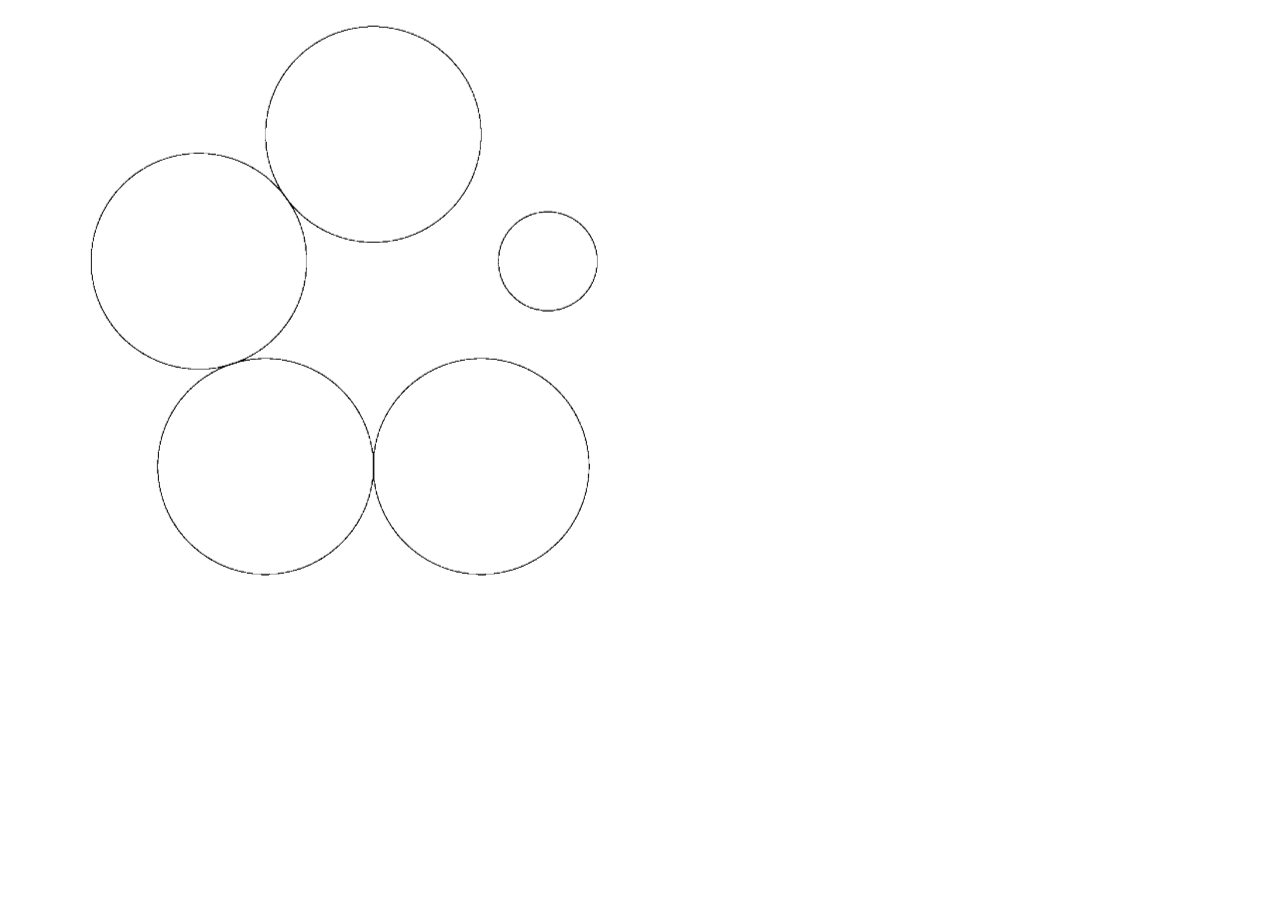
<file: index.html>
<!DOCTYPE html>
<html><head><meta name="GCD" content="YTk3ODQ3ZWZhN2I4NzZmMzBkNTEwYjJlc3c03db32d0ea16181d291ac766ab294"/>
  <meta charset="utf-8">
  <title>undefined</title>
  <meta name="generator" content="Google Web Designer 4.2.0.0802">
  
  <style type="text/css" id="gwd-text-style">p {
    margin: 0px;
}
h1 {
    margin: 0px;
}
h2 {
    margin: 0px;
}
h3 {
    margin: 0px;
}</style>
  <style type="text/css">html,
body {
    width: 100%;
    height: 100%;
    margin: 0px;
}
body {
    background-color: transparent;
    transform: matrix3d(1, 0, 0, 0, 0, 1, 0, 0, 0, 0, 1, 0, 0, 0, 0, 1);
    -webkit-transform: matrix3d(1, 0, 0, 0, 0, 1, 0, 0, 0, 0, 1, 0, 0, 0, 0, 1);
    -moz-transform: matrix3d(1, 0, 0, 0, 0, 1, 0, 0, 0, 0, 1, 0, 0, 0, 0, 1);
    perspective: 1400px;
    -webkit-perspective: 1400px;
    -moz-perspective: 1400px;
    transform-style: preserve-3d;
    -webkit-transform-style: preserve-3d;
    -moz-transform-style: preserve-3d;
}
.gwd-img-1res {
    position: absolute;
    width: 869px;
    height: 939px;
    left: 258px;
    top: -148px;
    transform-style: preserve-3d;
    -webkit-transform-style: preserve-3d;
    -moz-transform-style: preserve-3d;
    pointer-events: auto;
    transform: translate3d(0px, 0px, -992px);
    -webkit-transform: translate3d(0px, 0px, -992px);
    -moz-transform: translate3d(0px, 0px, -992px);
}
@keyframes gwd-gen-i47dgwdanimation_gwd-keyframes {
    0% {
        transform: translate3d(0px, 0px, -992px);
        -webkit-transform: translate3d(0px, 0px, -992px);
        -moz-transform: translate3d(0px, 0px, -992px);
        animation-timing-function: linear;
        -webkit-animation-timing-function: linear;
        -moz-animation-timing-function: linear;
    }
    100% {
        transform: translate3d(0px, 0px, -992px);
        -webkit-transform: translate3d(0px, 0px, -992px);
        -moz-transform: translate3d(0px, 0px, -992px);
        animation-timing-function: linear;
        -webkit-animation-timing-function: linear;
        -moz-animation-timing-function: linear;
    }
}
@-webkit-keyframes gwd-gen-i47dgwdanimation_gwd-keyframes {
    0% {
        -webkit-transform: translate3d(0px, 0px, -992px);
        -webkit-animation-timing-function: linear;
    }
    100% {
        -webkit-transform: translate3d(0px, 0px, -992px);
        -webkit-animation-timing-function: linear;
    }
}
@-moz-keyframes gwd-gen-i47dgwdanimation_gwd-keyframes {
    0% {
        -moz-transform: translate3d(0px, 0px, -992px);
        -moz-animation-timing-function: linear;
    }
    100% {
        -moz-transform: translate3d(0px, 0px, -992px);
        -moz-animation-timing-function: linear;
    }
}
.htmlNoPages .gwd-gen-i47dgwdanimation {
    animation: gwd-gen-i47dgwdanimation_gwd-keyframes 5s linear 0s infinite normal forwards;
    -webkit-animation: gwd-gen-i47dgwdanimation_gwd-keyframes 5s linear 0s infinite normal forwards;
    -moz-animation: gwd-gen-i47dgwdanimation_gwd-keyframes 5s linear 0s infinite normal forwards;
}
.htmlNoPages .gwd-motion-path-lzjq-anim-x {
    animation: gwd-motion-path-lzjq-keys-x 5s linear 0s infinite normal forwards;
    -webkit-animation: gwd-motion-path-lzjq-keys-x 5s linear 0s infinite normal forwards;
    -moz-animation: gwd-motion-path-lzjq-keys-x 5s linear 0s infinite normal forwards;
    transform: translate3d(-558px, 0px, 0px);
    -webkit-transform: translate3d(-558px, 0px, 0px);
    -moz-transform: translate3d(-558px, 0px, 0px);
}
@keyframes gwd-motion-path-lzjq-keys-x {
    0% {
        transform: translate3d(-558px, 0px, 0px);
        -webkit-transform: translate3d(-558px, 0px, 0px);
        -moz-transform: translate3d(-558px, 0px, 0px);
        animation-timing-function: cubic-bezier(0.3682, 0.2976, 0.6805, 0.6532);
        -webkit-animation-timing-function: cubic-bezier(0.3682, 0.2976, 0.6805, 0.6532);
        -moz-animation-timing-function: cubic-bezier(0.3682, 0.2976, 0.6805, 0.6532);
    }
    50% {
        transform: translate3d(202.47px, 0px, 0px);
        -webkit-transform: translate3d(202.47px, 0px, 0px);
        -moz-transform: translate3d(202.47px, 0px, 0px);
    }
    52.5% {
        transform: translate3d(242.4px, 0px, 0px);
        -webkit-transform: translate3d(242.4px, 0px, 0px);
        -moz-transform: translate3d(242.4px, 0px, 0px);
    }
    55% {
        transform: translate3d(280.39px, 0px, 0px);
        -webkit-transform: translate3d(280.39px, 0px, 0px);
        -moz-transform: translate3d(280.39px, 0px, 0px);
        animation-timing-function: cubic-bezier(0.4547, -20.2641, 0.5773, -15.2364);
        -webkit-animation-timing-function: cubic-bezier(0.4547, -20.2641, 0.5773, -15.2364);
        -moz-animation-timing-function: cubic-bezier(0.4547, -20.2641, 0.5773, -15.2364);
    }
    70% {
        transform: translate3d(275.33px, 0px, 0px);
        -webkit-transform: translate3d(275.33px, 0px, 0px);
        -moz-transform: translate3d(275.33px, 0px, 0px);
    }
    72.5% {
        transform: translate3d(239.85px, 0px, 0px);
        -webkit-transform: translate3d(239.85px, 0px, 0px);
        -moz-transform: translate3d(239.85px, 0px, 0px);
        animation-timing-function: cubic-bezier(0.3453, 0.3203, 0.6709, 0.6629);
        -webkit-animation-timing-function: cubic-bezier(0.3453, 0.3203, 0.6709, 0.6629);
        -moz-animation-timing-function: cubic-bezier(0.3453, 0.3203, 0.6709, 0.6629);
    }
    100% {
        transform: translate3d(-201px, 0px, 0px);
        -webkit-transform: translate3d(-201px, 0px, 0px);
        -moz-transform: translate3d(-201px, 0px, 0px);
    }
}
@-webkit-keyframes gwd-motion-path-lzjq-keys-x {
    0% {
        -webkit-transform: translate3d(-558px, 0px, 0px);
        -webkit-animation-timing-function: cubic-bezier(0.3682, 0.2976, 0.6805, 0.6532);
    }
    50% {
        -webkit-transform: translate3d(202.47px, 0px, 0px);
    }
    52.5% {
        -webkit-transform: translate3d(242.4px, 0px, 0px);
    }
    55% {
        -webkit-transform: translate3d(280.39px, 0px, 0px);
        -webkit-animation-timing-function: cubic-bezier(0.4547, -20.2641, 0.5773, -15.2364);
    }
    70% {
        -webkit-transform: translate3d(275.33px, 0px, 0px);
    }
    72.5% {
        -webkit-transform: translate3d(239.85px, 0px, 0px);
        -webkit-animation-timing-function: cubic-bezier(0.3453, 0.3203, 0.6709, 0.6629);
    }
    100% {
        -webkit-transform: translate3d(-201px, 0px, 0px);
    }
}
@-moz-keyframes gwd-motion-path-lzjq-keys-x {
    0% {
        -moz-transform: translate3d(-558px, 0px, 0px);
        -moz-animation-timing-function: cubic-bezier(0.3682, 0.2976, 0.6805, 0.6532);
    }
    50% {
        -moz-transform: translate3d(202.47px, 0px, 0px);
    }
    52.5% {
        -moz-transform: translate3d(242.4px, 0px, 0px);
    }
    55% {
        -moz-transform: translate3d(280.39px, 0px, 0px);
        -moz-animation-timing-function: cubic-bezier(0.4547, -20.2641, 0.5773, -15.2364);
    }
    70% {
        -moz-transform: translate3d(275.33px, 0px, 0px);
    }
    72.5% {
        -moz-transform: translate3d(239.85px, 0px, 0px);
        -moz-animation-timing-function: cubic-bezier(0.3453, 0.3203, 0.6709, 0.6629);
    }
    100% {
        -moz-transform: translate3d(-201px, 0px, 0px);
    }
}
.htmlNoPages .gwd-motion-path-lzjq-anim-y {
    animation: gwd-motion-path-lzjq-keys-y 5s linear 0s infinite normal forwards;
    -webkit-animation: gwd-motion-path-lzjq-keys-y 5s linear 0s infinite normal forwards;
    -moz-animation: gwd-motion-path-lzjq-keys-y 5s linear 0s infinite normal forwards;
    transform: translate3d(0px, -127px, 0px);
    -webkit-transform: translate3d(0px, -127px, 0px);
    -moz-transform: translate3d(0px, -127px, 0px);
}
@keyframes gwd-motion-path-lzjq-keys-y {
    0% {
        transform: translate3d(0px, -127px, 0px);
        -webkit-transform: translate3d(0px, -127px, 0px);
        -moz-transform: translate3d(0px, -127px, 0px);
        animation-timing-function: cubic-bezier(0.2702, 0.3733, 0.5792, 0.7887);
        -webkit-animation-timing-function: cubic-bezier(0.2702, 0.3733, 0.5792, 0.7887);
        -moz-animation-timing-function: cubic-bezier(0.2702, 0.3733, 0.5792, 0.7887);
    }
    32.5% {
        transform: translate3d(0px, 128.68px, 0px);
        -webkit-transform: translate3d(0px, 128.68px, 0px);
        -moz-transform: translate3d(0px, 128.68px, 0px);
        animation-timing-function: cubic-bezier(0.6004, -0.7578, 0.8957, 0.4244);
        -webkit-animation-timing-function: cubic-bezier(0.6004, -0.7578, 0.8957, 0.4244);
        -moz-animation-timing-function: cubic-bezier(0.6004, -0.7578, 0.8957, 0.4244);
    }
    60% {
        transform: translate3d(0px, 49.22px, 0px);
        -webkit-transform: translate3d(0px, 49.22px, 0px);
        -moz-transform: translate3d(0px, 49.22px, 0px);
    }
    62.5% {
        transform: translate3d(0px, 8.76px, 0px);
        -webkit-transform: translate3d(0px, 8.76px, 0px);
        -moz-transform: translate3d(0px, 8.76px, 0px);
    }
    65% {
        transform: translate3d(0px, -30.3px, 0px);
        -webkit-transform: translate3d(0px, -30.3px, 0px);
        -moz-transform: translate3d(0px, -30.3px, 0px);
        animation-timing-function: cubic-bezier(0.1764, 0.4701, 0.527, 0.8279);
        -webkit-animation-timing-function: cubic-bezier(0.1764, 0.4701, 0.527, 0.8279);
        -moz-animation-timing-function: cubic-bezier(0.1764, 0.4701, 0.527, 0.8279);
    }
    100% {
        transform: translate3d(0px, -228px, 0px);
        -webkit-transform: translate3d(0px, -228px, 0px);
        -moz-transform: translate3d(0px, -228px, 0px);
    }
}
@-webkit-keyframes gwd-motion-path-lzjq-keys-y {
    0% {
        -webkit-transform: translate3d(0px, -127px, 0px);
        -webkit-animation-timing-function: cubic-bezier(0.2702, 0.3733, 0.5792, 0.7887);
    }
    32.5% {
        -webkit-transform: translate3d(0px, 128.68px, 0px);
        -webkit-animation-timing-function: cubic-bezier(0.6004, -0.7578, 0.8957, 0.4244);
    }
    60% {
        -webkit-transform: translate3d(0px, 49.22px, 0px);
    }
    62.5% {
        -webkit-transform: translate3d(0px, 8.76px, 0px);
    }
    65% {
        -webkit-transform: translate3d(0px, -30.3px, 0px);
        -webkit-animation-timing-function: cubic-bezier(0.1764, 0.4701, 0.527, 0.8279);
    }
    100% {
        -webkit-transform: translate3d(0px, -228px, 0px);
    }
}
@-moz-keyframes gwd-motion-path-lzjq-keys-y {
    0% {
        -moz-transform: translate3d(0px, -127px, 0px);
        -moz-animation-timing-function: cubic-bezier(0.2702, 0.3733, 0.5792, 0.7887);
    }
    32.5% {
        -moz-transform: translate3d(0px, 128.68px, 0px);
        -moz-animation-timing-function: cubic-bezier(0.6004, -0.7578, 0.8957, 0.4244);
    }
    60% {
        -moz-transform: translate3d(0px, 49.22px, 0px);
    }
    62.5% {
        -moz-transform: translate3d(0px, 8.76px, 0px);
    }
    65% {
        -moz-transform: translate3d(0px, -30.3px, 0px);
        -moz-animation-timing-function: cubic-bezier(0.1764, 0.4701, 0.527, 0.8279);
    }
    100% {
        -moz-transform: translate3d(0px, -228px, 0px);
    }
}
[data-gwd-motion-path-node] {
    position: absolute;
    left: 0px;
    top: 0px;
    width: 100%;
    height: 100%;
    transform-style: preserve-3d;
    -webkit-transform-style: preserve-3d;
    -moz-transform-style: preserve-3d;
    pointer-events: none;
}</style>
  
</head>

<body class="htmlNoPages">
  <div data-gwd-motion-path-node="x" class="gwd-motion-path-lzjq-anim-x"><div data-gwd-motion-path-node="y" class="gwd-motion-path-lzjq-anim-y"><img src="Webp.net-gifmaker.gif" class="gwd-img-1res gwd-gen-i47dgwdanimation"></div></div>


</body></html>
</file>
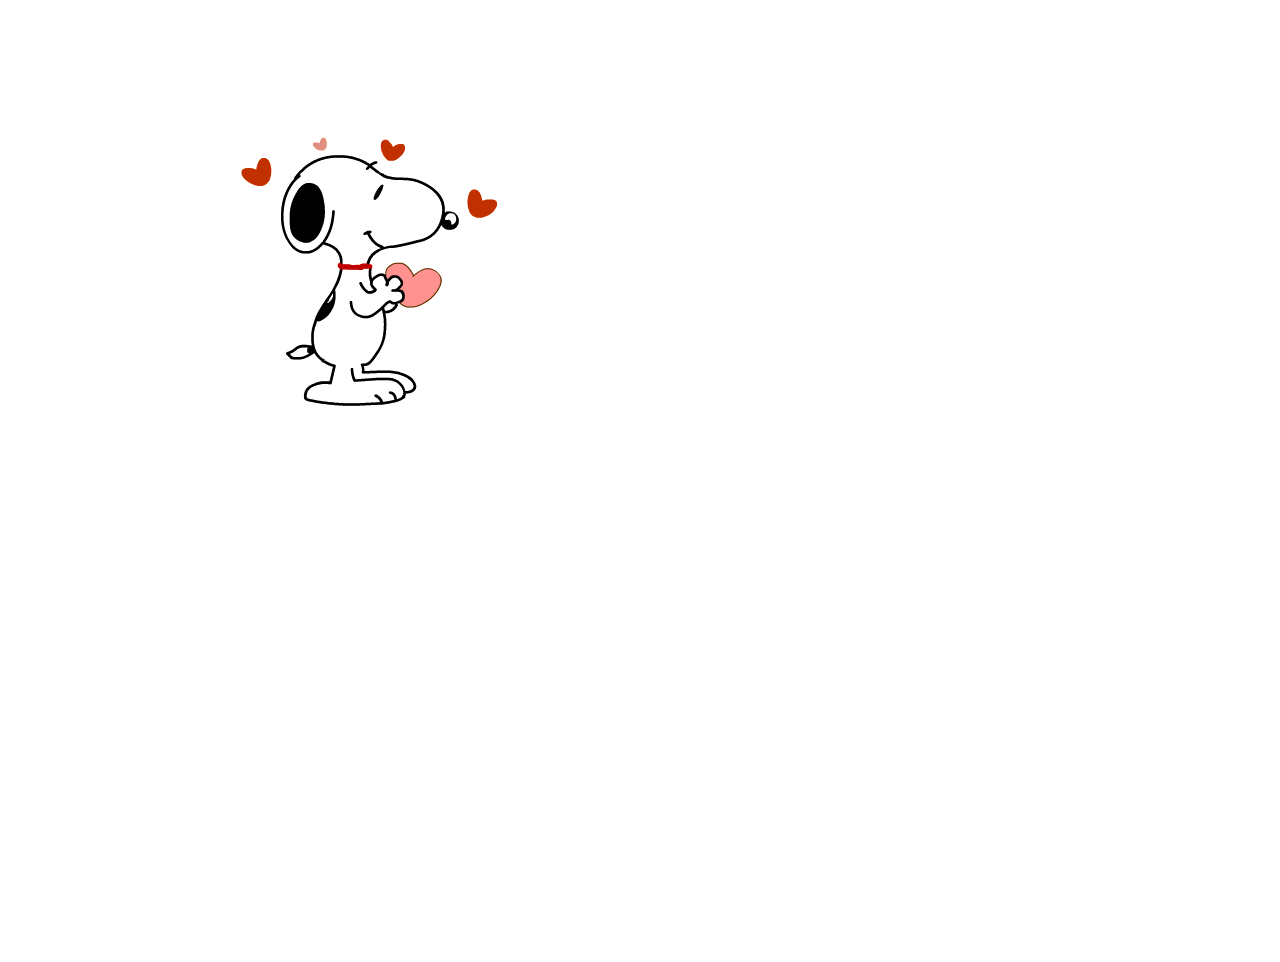
<file: 1/gwd_preview_1/index.html>
<!DOCTYPE html>
<html><head>
  <meta http-equiv="Cache-Control" content="no-cache, no-store, must-revalidate"><meta http-equiv="Pragma" content="no-cache"><meta http-equiv="Expires" content="0"><meta charset="utf-8">
  <title>1</title>
  <meta name="generator" content="Google Web Designer 4.2.0.0802">
  
  <style type="text/css" id="gwd-text-style">p {
    margin: 0px;
}
h1 {
    margin: 0px;
}
h2 {
    margin: 0px;
}
h3 {
    margin: 0px;
}</style>
  <style type="text/css">html,
body {
    width: 100%;
    height: 100%;
    margin: 0px;
}
body {
    background-color: transparent;
    transform: matrix3d(1, 0, 0, 0, 0, 1, 0, 0, 0, 0, 1, 0, 0, 0, 0, 1);
    -webkit-transform: matrix3d(1, 0, 0, 0, 0, 1, 0, 0, 0, 0, 1, 0, 0, 0, 0, 1);
    -moz-transform: matrix3d(1, 0, 0, 0, 0, 1, 0, 0, 0, 0, 1, 0, 0, 0, 0, 1);
    perspective: 1400px;
    -webkit-perspective: 1400px;
    -moz-perspective: 1400px;
    transform-style: preserve-3d;
    -webkit-transform-style: preserve-3d;
    -moz-transform-style: preserve-3d;
}
.gwd-img-9vf8 {
    position: absolute;
    width: 400px;
    height: 300px;
    left: 44px;
    top: 54px;
    transform-style: preserve-3d;
    -webkit-transform-style: preserve-3d;
    -moz-transform-style: preserve-3d;
    pointer-events: auto;
    transform: translate3d(0px, 0px, 0px);
    -webkit-transform: translate3d(0px, 0px, 0px);
    -moz-transform: translate3d(0px, 0px, 0px);
}
.htmlNoPages .gwd-gen-f2wggwdanimation {
    animation: gwd-gen-f2wggwdanimation_gwd-keyframes 3s linear 0s infinite normal forwards;
    -webkit-animation: gwd-gen-f2wggwdanimation_gwd-keyframes 3s linear 0s infinite normal forwards;
    -moz-animation: gwd-gen-f2wggwdanimation_gwd-keyframes 3s linear 0s infinite normal forwards;
}
@keyframes gwd-gen-f2wggwdanimation_gwd-keyframes {
    0% {
        transform: translate3d(0px, 0px, 0px);
        -webkit-transform: translate3d(0px, 0px, 0px);
        -moz-transform: translate3d(0px, 0px, 0px);
        animation-timing-function: linear;
        -webkit-animation-timing-function: linear;
        -moz-animation-timing-function: linear;
    }
    100% {
        transform: translate3d(0px, 0px, -770px);
        -webkit-transform: translate3d(0px, 0px, -770px);
        -moz-transform: translate3d(0px, 0px, -770px);
        animation-timing-function: linear;
        -webkit-animation-timing-function: linear;
        -moz-animation-timing-function: linear;
    }
}
@-webkit-keyframes gwd-gen-f2wggwdanimation_gwd-keyframes {
    0% {
        -webkit-transform: translate3d(0px, 0px, 0px);
        -webkit-animation-timing-function: linear;
    }
    100% {
        -webkit-transform: translate3d(0px, 0px, -770px);
        -webkit-animation-timing-function: linear;
    }
}
@-moz-keyframes gwd-gen-f2wggwdanimation_gwd-keyframes {
    0% {
        -moz-transform: translate3d(0px, 0px, 0px);
        -moz-animation-timing-function: linear;
    }
    100% {
        -moz-transform: translate3d(0px, 0px, -770px);
        -moz-animation-timing-function: linear;
    }
}
.htmlNoPages .gwd-motion-path-1mkw-anim-x {
    animation: gwd-motion-path-1mkw-keys-x 3s linear 0s infinite normal forwards;
    -webkit-animation: gwd-motion-path-1mkw-keys-x 3s linear 0s infinite normal forwards;
    -moz-animation: gwd-motion-path-1mkw-keys-x 3s linear 0s infinite normal forwards;
    transform: translate3d(77px, 0px, 0px);
    -webkit-transform: translate3d(77px, 0px, 0px);
    -moz-transform: translate3d(77px, 0px, 0px);
}
@keyframes gwd-motion-path-1mkw-keys-x {
    0% {
        transform: translate3d(77px, 0px, 0px);
        -webkit-transform: translate3d(77px, 0px, 0px);
        -moz-transform: translate3d(77px, 0px, 0px);
        animation-timing-function: cubic-bezier(0.3447, 0.3221, 0.6758, 0.6576);
        -webkit-animation-timing-function: cubic-bezier(0.3447, 0.3221, 0.6758, 0.6576);
        -moz-animation-timing-function: cubic-bezier(0.3447, 0.3221, 0.6758, 0.6576);
    }
    35% {
        transform: translate3d(628.91px, 0px, 0px);
        -webkit-transform: translate3d(628.91px, 0px, 0px);
        -moz-transform: translate3d(628.91px, 0px, 0px);
    }
    37.5% {
        transform: translate3d(669.56px, 0px, 0px);
        -webkit-transform: translate3d(669.56px, 0px, 0px);
        -moz-transform: translate3d(669.56px, 0px, 0px);
    }
    40% {
        transform: translate3d(708.64px, 0px, 0px);
        -webkit-transform: translate3d(708.64px, 0px, 0px);
        -moz-transform: translate3d(708.64px, 0px, 0px);
        animation-timing-function: cubic-bezier(0.3188, 4.5472, 0.519, 7.046);
        -webkit-animation-timing-function: cubic-bezier(0.3188, 4.5472, 0.519, 7.046);
        -moz-animation-timing-function: cubic-bezier(0.3188, 4.5472, 0.519, 7.046);
    }
    57.5% {
        transform: translate3d(726.61px, 0px, 0px);
        -webkit-transform: translate3d(726.61px, 0px, 0px);
        -moz-transform: translate3d(726.61px, 0px, 0px);
        animation-timing-function: cubic-bezier(0.3588, 0.3064, 0.6792, 0.6551);
        -webkit-animation-timing-function: cubic-bezier(0.3588, 0.3064, 0.6792, 0.6551);
        -moz-animation-timing-function: cubic-bezier(0.3588, 0.3064, 0.6792, 0.6551);
    }
    67.5% {
        transform: translate3d(575.42px, 0px, 0px);
        -webkit-transform: translate3d(575.42px, 0px, 0px);
        -moz-transform: translate3d(575.42px, 0px, 0px);
        animation-timing-function: cubic-bezier(0.3197, 0.3471, 0.6438, 0.6893);
        -webkit-animation-timing-function: cubic-bezier(0.3197, 0.3471, 0.6438, 0.6893);
        -moz-animation-timing-function: cubic-bezier(0.3197, 0.3471, 0.6438, 0.6893);
    }
    100% {
        transform: translate3d(77px, 0px, 0px);
        -webkit-transform: translate3d(77px, 0px, 0px);
        -moz-transform: translate3d(77px, 0px, 0px);
    }
}
@-webkit-keyframes gwd-motion-path-1mkw-keys-x {
    0% {
        -webkit-transform: translate3d(77px, 0px, 0px);
        -webkit-animation-timing-function: cubic-bezier(0.3447, 0.3221, 0.6758, 0.6576);
    }
    35% {
        -webkit-transform: translate3d(628.91px, 0px, 0px);
    }
    37.5% {
        -webkit-transform: translate3d(669.56px, 0px, 0px);
    }
    40% {
        -webkit-transform: translate3d(708.64px, 0px, 0px);
        -webkit-animation-timing-function: cubic-bezier(0.3188, 4.5472, 0.519, 7.046);
    }
    57.5% {
        -webkit-transform: translate3d(726.61px, 0px, 0px);
        -webkit-animation-timing-function: cubic-bezier(0.3588, 0.3064, 0.6792, 0.6551);
    }
    67.5% {
        -webkit-transform: translate3d(575.42px, 0px, 0px);
        -webkit-animation-timing-function: cubic-bezier(0.3197, 0.3471, 0.6438, 0.6893);
    }
    100% {
        -webkit-transform: translate3d(77px, 0px, 0px);
    }
}
@-moz-keyframes gwd-motion-path-1mkw-keys-x {
    0% {
        -moz-transform: translate3d(77px, 0px, 0px);
        -moz-animation-timing-function: cubic-bezier(0.3447, 0.3221, 0.6758, 0.6576);
    }
    35% {
        -moz-transform: translate3d(628.91px, 0px, 0px);
    }
    37.5% {
        -moz-transform: translate3d(669.56px, 0px, 0px);
    }
    40% {
        -moz-transform: translate3d(708.64px, 0px, 0px);
        -moz-animation-timing-function: cubic-bezier(0.3188, 4.5472, 0.519, 7.046);
    }
    57.5% {
        -moz-transform: translate3d(726.61px, 0px, 0px);
        -moz-animation-timing-function: cubic-bezier(0.3588, 0.3064, 0.6792, 0.6551);
    }
    67.5% {
        -moz-transform: translate3d(575.42px, 0px, 0px);
        -moz-animation-timing-function: cubic-bezier(0.3197, 0.3471, 0.6438, 0.6893);
    }
    100% {
        -moz-transform: translate3d(77px, 0px, 0px);
    }
}
.htmlNoPages .gwd-motion-path-1mkw-anim-y {
    animation: gwd-motion-path-1mkw-keys-y 3s linear 0s infinite normal forwards;
    -webkit-animation: gwd-motion-path-1mkw-keys-y 3s linear 0s infinite normal forwards;
    -moz-animation: gwd-motion-path-1mkw-keys-y 3s linear 0s infinite normal forwards;
    transform: translate3d(0px, 62px, 0px);
    -webkit-transform: translate3d(0px, 62px, 0px);
    -moz-transform: translate3d(0px, 62px, 0px);
}
@keyframes gwd-motion-path-1mkw-keys-y {
    0% {
        transform: translate3d(0px, 62px, 0px);
        -webkit-transform: translate3d(0px, 62px, 0px);
        -moz-transform: translate3d(0px, 62px, 0px);
        animation-timing-function: cubic-bezier(0.2855, 0.3626, 0.5951, 0.7658);
        -webkit-animation-timing-function: cubic-bezier(0.2855, 0.3626, 0.5951, 0.7658);
        -moz-animation-timing-function: cubic-bezier(0.2855, 0.3626, 0.5951, 0.7658);
    }
    25% {
        transform: translate3d(0px, 202.1px, 0px);
        -webkit-transform: translate3d(0px, 202.1px, 0px);
        -moz-transform: translate3d(0px, 202.1px, 0px);
        animation-timing-function: cubic-bezier(0.65, -0.3572, 0.8203, 0.5306);
        -webkit-animation-timing-function: cubic-bezier(0.65, -0.3572, 0.8203, 0.5306);
        -moz-animation-timing-function: cubic-bezier(0.65, -0.3572, 0.8203, 0.5306);
    }
    50% {
        transform: translate3d(0px, 60.62px, 0px);
        -webkit-transform: translate3d(0px, 60.62px, 0px);
        -moz-transform: translate3d(0px, 60.62px, 0px);
        animation-timing-function: cubic-bezier(0.2539, 4.3728, 0.5076, 5.3264);
        -webkit-animation-timing-function: cubic-bezier(0.2539, 4.3728, 0.5076, 5.3264);
        -moz-animation-timing-function: cubic-bezier(0.2539, 4.3728, 0.5076, 5.3264);
    }
    95% {
        transform: translate3d(0px, 16.41px, 0px);
        -webkit-transform: translate3d(0px, 16.41px, 0px);
        -moz-transform: translate3d(0px, 16.41px, 0px);
    }
    97.5% {
        transform: translate3d(0px, 38.65px, 0px);
        -webkit-transform: translate3d(0px, 38.65px, 0px);
        -moz-transform: translate3d(0px, 38.65px, 0px);
    }
    100% {
        transform: translate3d(0px, 62px, 0px);
        -webkit-transform: translate3d(0px, 62px, 0px);
        -moz-transform: translate3d(0px, 62px, 0px);
    }
}
@-webkit-keyframes gwd-motion-path-1mkw-keys-y {
    0% {
        -webkit-transform: translate3d(0px, 62px, 0px);
        -webkit-animation-timing-function: cubic-bezier(0.2855, 0.3626, 0.5951, 0.7658);
    }
    25% {
        -webkit-transform: translate3d(0px, 202.1px, 0px);
        -webkit-animation-timing-function: cubic-bezier(0.65, -0.3572, 0.8203, 0.5306);
    }
    50% {
        -webkit-transform: translate3d(0px, 60.62px, 0px);
        -webkit-animation-timing-function: cubic-bezier(0.2539, 4.3728, 0.5076, 5.3264);
    }
    95% {
        -webkit-transform: translate3d(0px, 16.41px, 0px);
    }
    97.5% {
        -webkit-transform: translate3d(0px, 38.65px, 0px);
    }
    100% {
        -webkit-transform: translate3d(0px, 62px, 0px);
    }
}
@-moz-keyframes gwd-motion-path-1mkw-keys-y {
    0% {
        -moz-transform: translate3d(0px, 62px, 0px);
        -moz-animation-timing-function: cubic-bezier(0.2855, 0.3626, 0.5951, 0.7658);
    }
    25% {
        -moz-transform: translate3d(0px, 202.1px, 0px);
        -moz-animation-timing-function: cubic-bezier(0.65, -0.3572, 0.8203, 0.5306);
    }
    50% {
        -moz-transform: translate3d(0px, 60.62px, 0px);
        -moz-animation-timing-function: cubic-bezier(0.2539, 4.3728, 0.5076, 5.3264);
    }
    95% {
        -moz-transform: translate3d(0px, 16.41px, 0px);
    }
    97.5% {
        -moz-transform: translate3d(0px, 38.65px, 0px);
    }
    100% {
        -moz-transform: translate3d(0px, 62px, 0px);
    }
}
[data-gwd-motion-path-node] {
    position: absolute;
    left: 0px;
    top: 0px;
    width: 100%;
    height: 100%;
    transform-style: preserve-3d;
    -webkit-transform-style: preserve-3d;
    -moz-transform-style: preserve-3d;
    pointer-events: none;
}</style>
  
</head>

<body class="htmlNoPages">
  <div data-gwd-motion-path-node="x" class="gwd-motion-path-1mkw-anim-x"><div data-gwd-motion-path-node="y" class="gwd-motion-path-1mkw-anim-y"><img src="image007.gif" class="gwd-img-9vf8 gwd-gen-f2wggwdanimation"></div></div>


</body></html>
</file>
